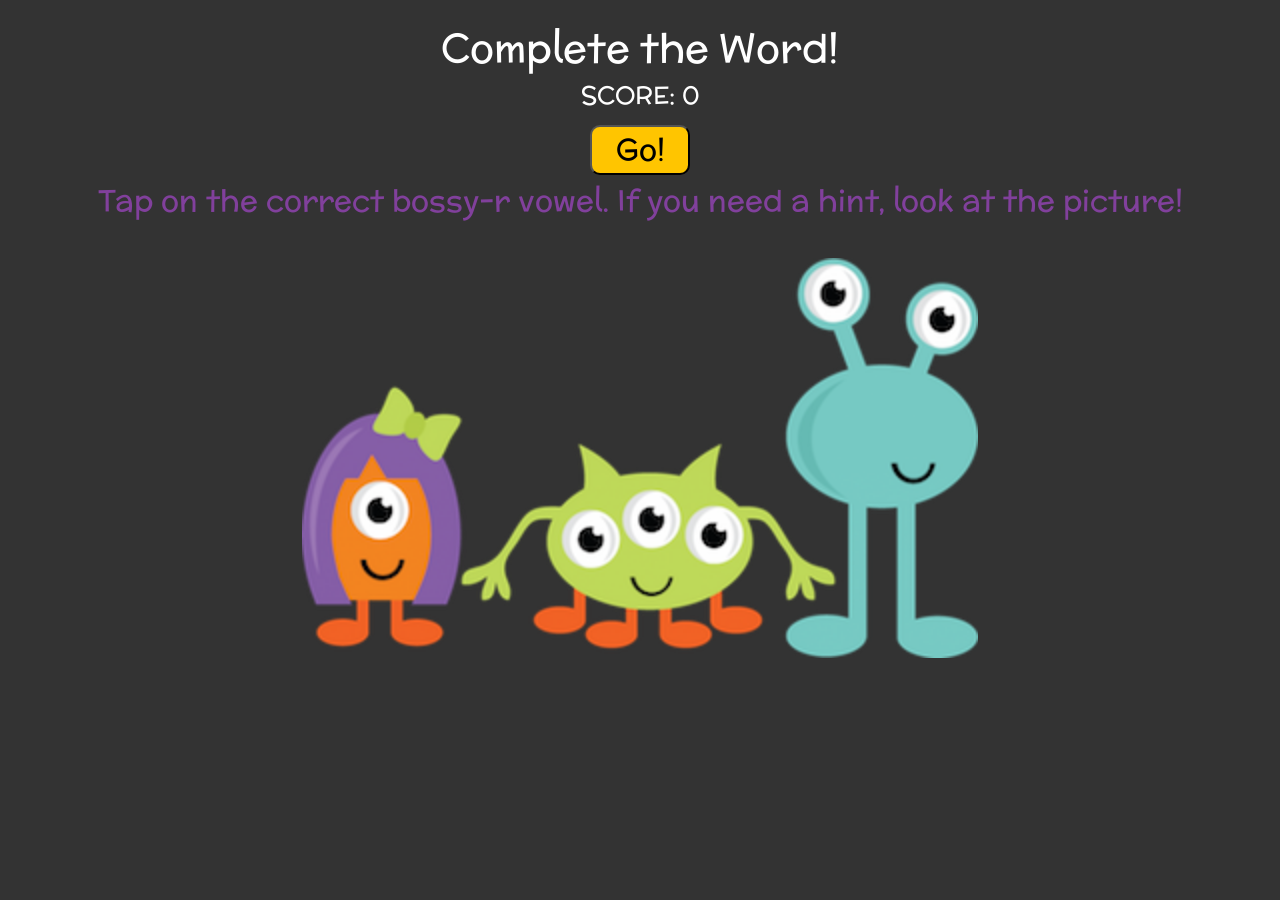
<file: Final-Project-R_Controlled-Vowels-Game-master/index.html>
<!DOCTYPE html>
<html>
	<head>
    	<meta charset="utf-8">
    	<meta name="R-Controlled Vowels" content="R-Controlled Vowels">
    	<meta name="R-Controlled Vowels" content="Phonics Game">

    	<meta name="viewport" content="width=device-width,initial-scale=1">

    	<!-- Elementary School Writing Fonts --> 
		<link href='https://fonts.googleapis.com/css?family=McLaren' rel='stylesheet' type='text/css'>
		
		<title>R-Controlled Vowels Game</title>

		<link rel="stylesheet" href="css/reset.css">
		<link rel="stylesheet" href="css/style.css">

		<script type="text/javascript" src="http://ajax.googleapis.com/ajax/libs/jquery/1.11.0/jquery.min.js"></script>

		<script src="http://code.jquery.com/jquery-1.10.1.min.js"></script>


	</head>

	<body>
		
		<header>
			<div class="Vowels Game">
				<h1>Complete the Word!</h1>
				<h2>SCORE: <span class = "score"> 0 </span></h2> 
			</div>
			
			<button class="playAgain">Play Again!</button>

			<button id = "startGame">Go!</button>
			
			<div class="result">
				Tap on the correct bossy-r vowel. If you need a hint, look at the picture!
			</div>

		</header>




		<!-- Monsters Wallpaper -->
		<img class="monsters">
		
		<img class="monsters2">


		<!-- Contains choices of responses for user -->
		<div class="vowelContainer">
			<div class="buttonContainer">				
				<button class="ar">ar</button>
				<button class="er">er</button>
				<button class="ir">ir</button>
				<button class="or">or</button>
				<button class="ur">ur</button>
			</div>
		</div>

		<!-- Contains word and image clue -->

		<div class="bottomWrapper">
			<div class="wordContainer">
				<p class ="wordClue"></p>
			</div>
			<div class="imageContainer">
				<a href="#" class="playSound"><img class="imageClue"></a>
			</div>
		</div>

		<audio>
			<source src="sounds/kidsCheer.mp3"></source>
		</audio>


		<script src="js/jquery.js"></script>
		<script src="js/app.js"></script>


	</body>
</html>
</file>
<file: Final-Project-R_Controlled-Vowels-Game-master/css/style.css>
/******************************************
/* SETUP
/*******************************************/

/* Box Model Hack */
* {
     -moz-box-sizing: border-box; /* Firexfox */
     -webkit-box-sizing: border-box; /* Safari/Chrome/iOS/Android */
     box-sizing: border-box; /* IE */
}

/* Clear fix hack */
.clearfix:after {
     content: ".";
     display: block;
     clear: both;
     visibility: hidden;
     line-height: 0;
     height: 0;
}

.clear {
  clear: both;
}

.alignright {
  float: right;
  padding: 0 0 10px 10px; /* note the padding around a right floated image */
}

.alignleft {
  float: left;
  padding: 0 10px 10px 0; /* note the padding around a left floated image */
}

/******************************************
/* BASE STYLES
/*******************************************/

body {
  background-color: rgb(51, 51, 51);
  font-size: 12px;
  line-height: 1.4;
  font-family: 'McLaren', cursive;
  -webkit-background-size: cover;
  -moz-background-size: cover;
  -o-background-size: cover;
  background-size: cover;
}

h1{
  font-size: 40px;
  margin-bottom: 2px;
}
h2{
  font-size: 25px;
  margin-bottom: 5px;
}

h3{
  font-size: 5px;
  margin-bottom: 0px;
}

.result{
  font-size: 30px;
  margin: 0px;
  color: rgb(129, 64, 156);
}

/******************************************
/* LAYOUT
/*******************************************/

header {
  background-color: rgb(51, 51, 51);
  padding: 20px 0;
  text-align: center;
  font-size: 40px;
  color: white;
}


button{
  font-family: 'McLaren', cursive;
}

button:hover{
  -webkit-transform: scale(1.25);
  -ms-transform: scale(1.25);
  transform: scale(1.25);
}

#startGame {
  font-size: 30px;
  height: 50px;
  width: 100px;
  border-radius: 10px;
  margin-bottom: 5px;
  background-color: rgb(255, 197, 0);
}

#startGame:hover{
  background-color: rgb(181, 215, 3);
  border-color: rgb(181, 215, 3);
  -webkit-transform: scale(1.2);
  -ms-transform: scale(1.2);
  transform: scale(1.2);
}

.playAgain {
  font-size: 30px;
  height: 50px;
  width: 250px;
  border-radius: 10px;
  margin-bottom: 5px;
  background-color: rgb(0, 207, 206);
}

.playAgain:hover{
  background-color: rgb(181, 215, 3);
  -webkit-transform: scale(1.2);
  -ms-transform: scale(1.2);
  transform: scale(1.2);
}


button.ar{
  height: 130px;
  width: 10%;
  font-size: 100px;
  margin-left: 7.5%;
  margin-right: 4.5%;
  margin-top: 0px;
  margin-bottom: 10px;
  color: rgb(95, 167, 227);
  background-color: rgb(51, 51, 51);
  border-radius: 30px;
  border: rgb(51, 51, 51);
}


button.er{
  height: 130px;
  width: 10%;
  font-size: 100px;
 margin-left: 4.5%;
  margin-right: 4.5%;
  margin-top: 0px;
  margin-bottom: 10px;
  color: rgb(0, 207, 206);
  background-color: rgb(51, 51, 51);
  border-radius: 30px;
  border: rgb(51, 51, 51);
}

button.ir{
  height: 130px;
  width: 10%;
  font-size: 100px;
  margin-left: 4.5%;
  margin-right: 2%;
  margin-top: 0px;
  margin-bottom: 10px;
  color: rgb(255, 197, 0);
  background-color: rgb(51, 51, 51);
  border-radius: 30px;
  border: rgb(51, 51, 51);
}

button.or{
  height: 130px;
  width: 10%;
  font-size: 100px;
  margin-left: 4.5%;
  margin-right: 4.5%;
  margin-top: 0px;
  margin-bottom: 10px;
  color: rgb(245, 151, 182);
  background-color: rgb(51, 51, 51);
  border-radius: 30px;
  border: rgb(51, 51, 51);
}

button.ur{
  height: 130px;
  width: 10%;
  font-size: 100px;
  margin-left: 4.5%;
  margin-right: 1.5%;
  margin-top: 0px;
  margin-bottom: 10px;
  color: rgb(181, 215, 3);
  background-color: rgb(51, 51, 51);
  border-radius: 30px;
  border: rgb(51, 51, 51);
}

.buttonContainer{
  margin-left: 9%;
  margin-right: 0%;
  width: 80%;
}

.vowelContainer{
  background-color: rgb(51, 51, 51);
  width: 100%;
  height: 400px;
  margin-top: 0;
}

.wordContainer {
  background-color: rgb(0, 207, 206);
  width: 80%;
  height: 175px;
  float: left;
  bottom: 0px;
}

.wordClue{
  font-size: 120px;
  color: white;
  text-align: center;
  margin-top: 12px;
  margin-bottom: 12px;
  padding-top: 1px;
  padding-bottom: 1px;;
}

.imageContainer {
  background-color: rgb(255, 197, 0);
  width: 20%;
  height: 175px;
  float: right;
  bottom: 0;
}

.bottomWrapper{
  width: 100%;
  height: 175px;
  position: fixed;
  vertical-align: bottom;
  bottom: 0;
  margin: 0;
}

.imageClue{
  width: 100%;
  height: 150px;
  margin-top: 15px;
  background-color: rgb(255, 197, 0);
  background-repeat: no-repeat;
  background-position: center center;
  background-size: contain;
}

.shark {
  background-image: url(../images/shark.png)
}

.spider {
  background-image: url(../images/spider.png)
}

.turtle {
  background-image: url(../images/turtle.png)
}

.horse {
  background-image: url(../images/horse.png)
}

.squirrel {
  background-image: url(../images/squirrel.png)
}

.tiger {
  background-image: url(../images/tiger.png)
}

.nerve {
  background-image: url(../images/nerve.png)
}

.water {
  background-image: url(../images/water.jpeg)
}
 
.feather {
  background-image: url(../images/feather.jpeg)
}

.germs{
  background-image: url(../images/germs.jpeg)
}

.scarf{
  background-image: url(../images/scarf.png)
}

.harp{
  background-image: url(../images/harp.jpeg)
}

.garden{
  background-image: url(../images/garden.jpeg)
}

.heart{
  background-image: url(../images/heart.png)
}

.marbles{
  background-image: url(../images/marbles.jpeg)
}

.farm{
  background-image: url(../images/farm.jpeg)
}

.church{
  background-image: url(../images/church.jpeg)
}

.nurse{
  background-image: url(../images/nurse.jpeg)
}

.curtain{
  background-image: url(../images/curtain.jpeg)
}

.purse{
  background-image: url(../images/purse.gif)
}

.turkey{
  background-image: url(../images/turkey.png)
}

.circle{
  background-image: url(../images/circle.jpeg)
}

.shirt{
  background-image: url(../images/shirt.png)
}

.stir{
  background-image: url(../images/stir.png)
}

.bird{
  background-image: url(../images/bird.gif)
}

.girl{
  background-image: url(../images/girl.jpeg)
}

.skirt{
  background-image: url(../images/skirt.png)
}

.birthday{
  background-image: url(../images/birthday.jpeg)
}

.torch{
  background-image: url(../images/torch.gif)
}

.sword{
  background-image: url(../images/sword.png)
}

.acorn{
  background-image: url(../images/acorn.png)
}

.storm{
  background-image: url(../images/storm.png)
}

.forty{
  background-image: url(../images/forty.png)
}

.monsters{
  background-image: url(../images/threeCuteMonsters.png);
  background-repeat: no-repeat;
  background-position: center;
  background-size: contain;
}

.monsters2{
  background-image: url(../images/monsters2.png);
  background-repeat: no-repeat;
  background-position: center;
  background-size: contain;
}

.monsters:hover{
  background-image: url(../images/threeCuteMonsters.png);
  background-repeat: no-repeat;
  background-position: center;
  background-size: contain;
  transform: scale(1.1);
  transform: rotate(10deg);
}



/******************************************
/* ADDITIONAL STYLES
/*******************************************/
</file>
